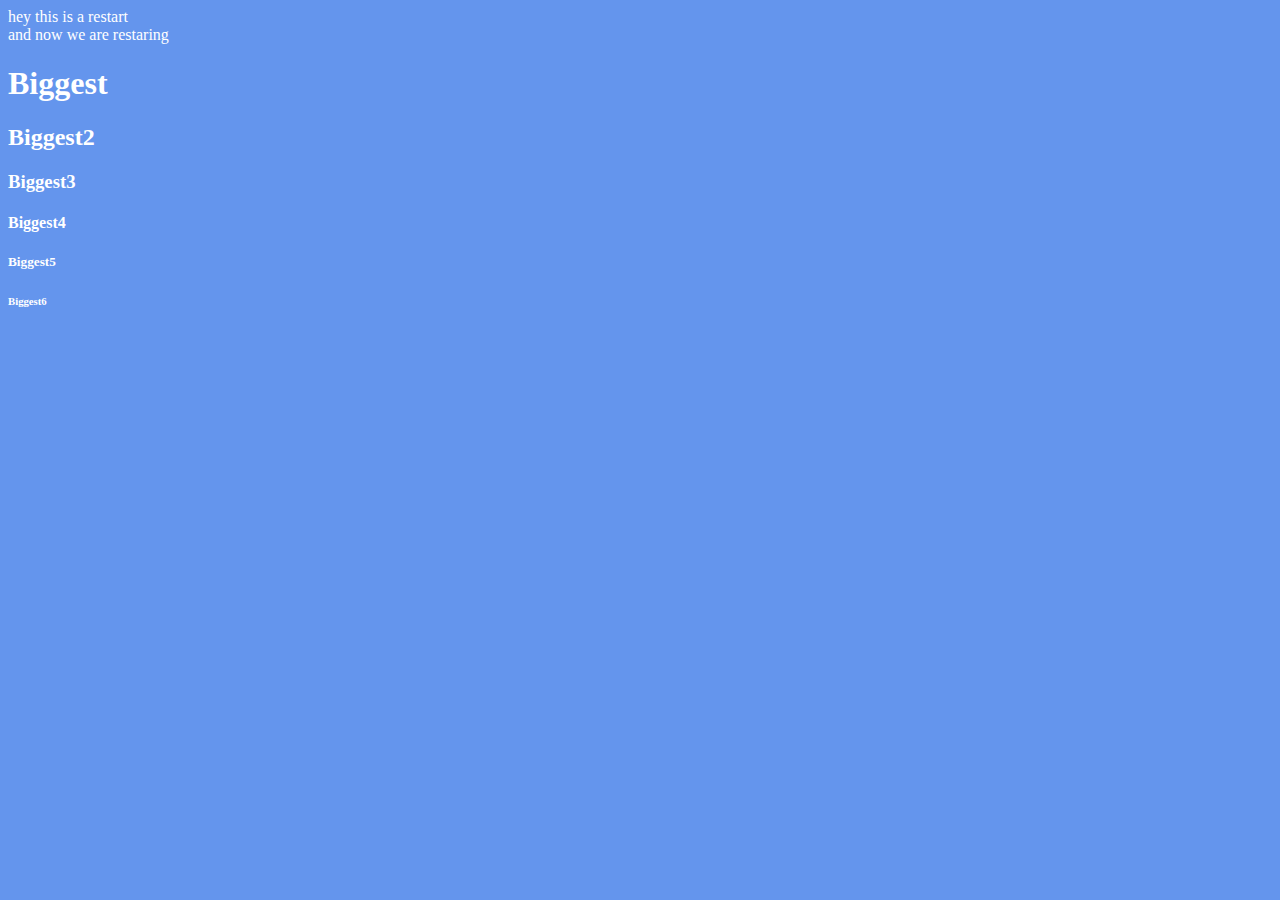
<file: index.html>
<!DOCTYPE html>
<html lang="en">
<head>
    <meta charset="UTF-8">
    <meta name="viewport" content="width=device-width, initial-scale=1.0">
    <title>Web Devlopment | Ali Akbar Khan</title>
    <link rel="stylesheet" href="style.css">
</head>
<body>
    hey this is a restart
    <br>
    and now we are restaring 
    <h1>Biggest</h1>
    <h2>Biggest2</h2>
    <h3>Biggest3</h3>
    <h4>Biggest4</h4>
    <h5>Biggest5</h5>
    <h6>Biggest6</h6>
    
    
    <script src="script.js"></script>
</body>
</html>
</file>
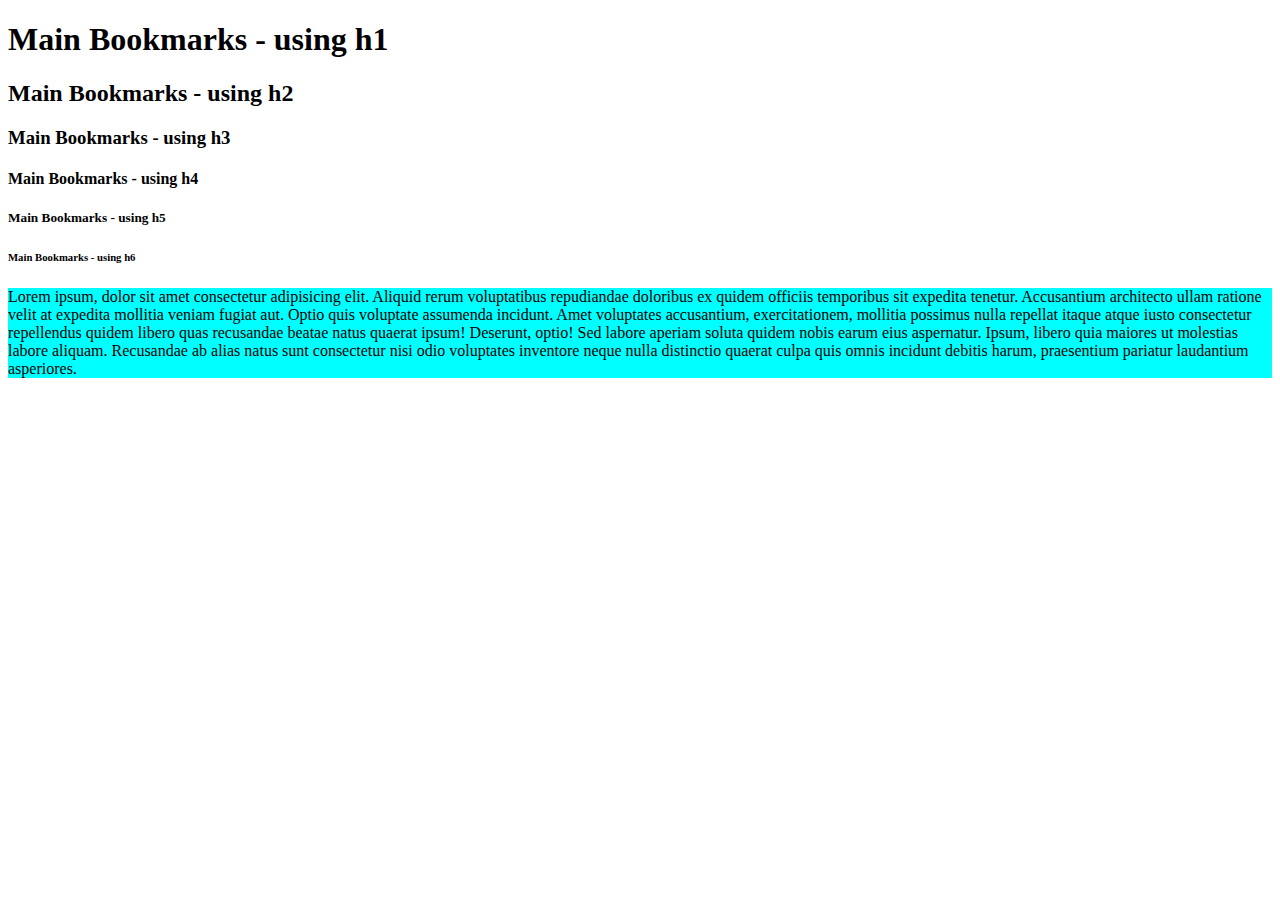
<file: Project 1/index.html>
<!DOCTYPE html>
<html lang="en">
<head>
    <meta charset="UTF-8">
    <meta name="viewport" content="width=device-width, initial-scale=1.0">
    <title>My Bookmarks - Ali Akbar Khan</title>
    <!-- <link rel="stylesheet" href="style.css"> -->
</head>
<body>
    <!-- THIS IS BOOKMARK PROJECT -->
    <h1>Main Bookmarks - using h1</h1> 
    <h2>Main Bookmarks - using h2</h2>
    <h3>Main Bookmarks - using h3</h3>
    <h4>Main Bookmarks - using h4</h4>
    <h5>Main Bookmarks - using h5</h5>
    <h6>Main Bookmarks - using h6</h6>
    <p style="background-color: aqua;">Lorem ipsum, dolor sit amet consectetur adipisicing elit. Aliquid rerum voluptatibus repudiandae doloribus ex quidem officiis temporibus sit expedita tenetur. Accusantium architecto ullam ratione velit at expedita mollitia veniam fugiat aut. Optio quis voluptate assumenda incidunt. Amet voluptates accusantium, exercitationem, mollitia possimus nulla repellat itaque atque iusto consectetur repellendus quidem libero quas recusandae beatae natus quaerat ipsum! Deserunt, optio! Sed labore aperiam soluta quidem nobis earum eius aspernatur. Ipsum, libero quia maiores ut molestias labore aliquam. Recusandae ab alias natus sunt consectetur nisi odio voluptates inventore neque nulla distinctio quaerat culpa quis omnis incidunt debitis harum, praesentium pariatur laudantium asperiores.</p>
</body>
</html>
</file>
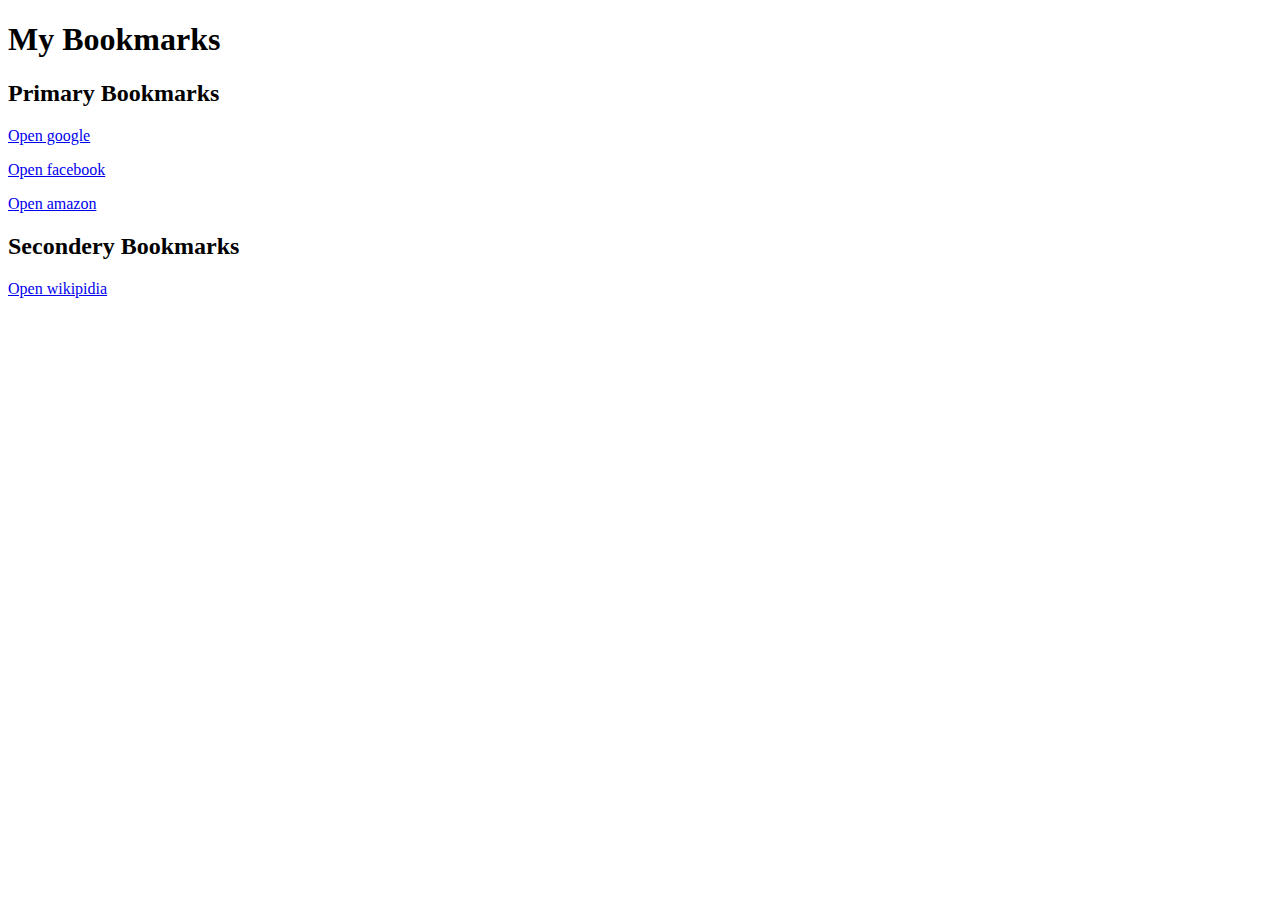
<file: Project 1/bookmarkmanager.html>
<!DOCTYPE html>
<html lang="en">
<head>
    <meta charset="UTF-8">
    <meta name="viewport" content="width=device-width, initial-scale=1.0">
    <title>Bookmarks-Ali Akbar Khan</title>
</head>
<body>
    <h1>My Bookmarks</h1>
    <h2>Primary Bookmarks</h2>
   <p> <a target="_blank" href="https://www.google.com">Open google</a><br></p>
   <p> <a target="_blank" href="https://www.facebook.com">Open facebook</a><br></p>
    <p><a target="_blank" href="https://www.amazon.com">Open amazon</a><br></p>
    <h2>Secondery Bookmarks</h2>
    <p><a href="www.wikipidia.com">Open wikipidia</a></p>
</body>
</html>
</file>
<file: style.css>
body{
    background-color: cornflowerblue;
    color: white;
}
</file>
<file: Project 1/style.css>
body{
    background-color: aquamarine;
    color: rgb(233, 21, 233);
}
</file>
